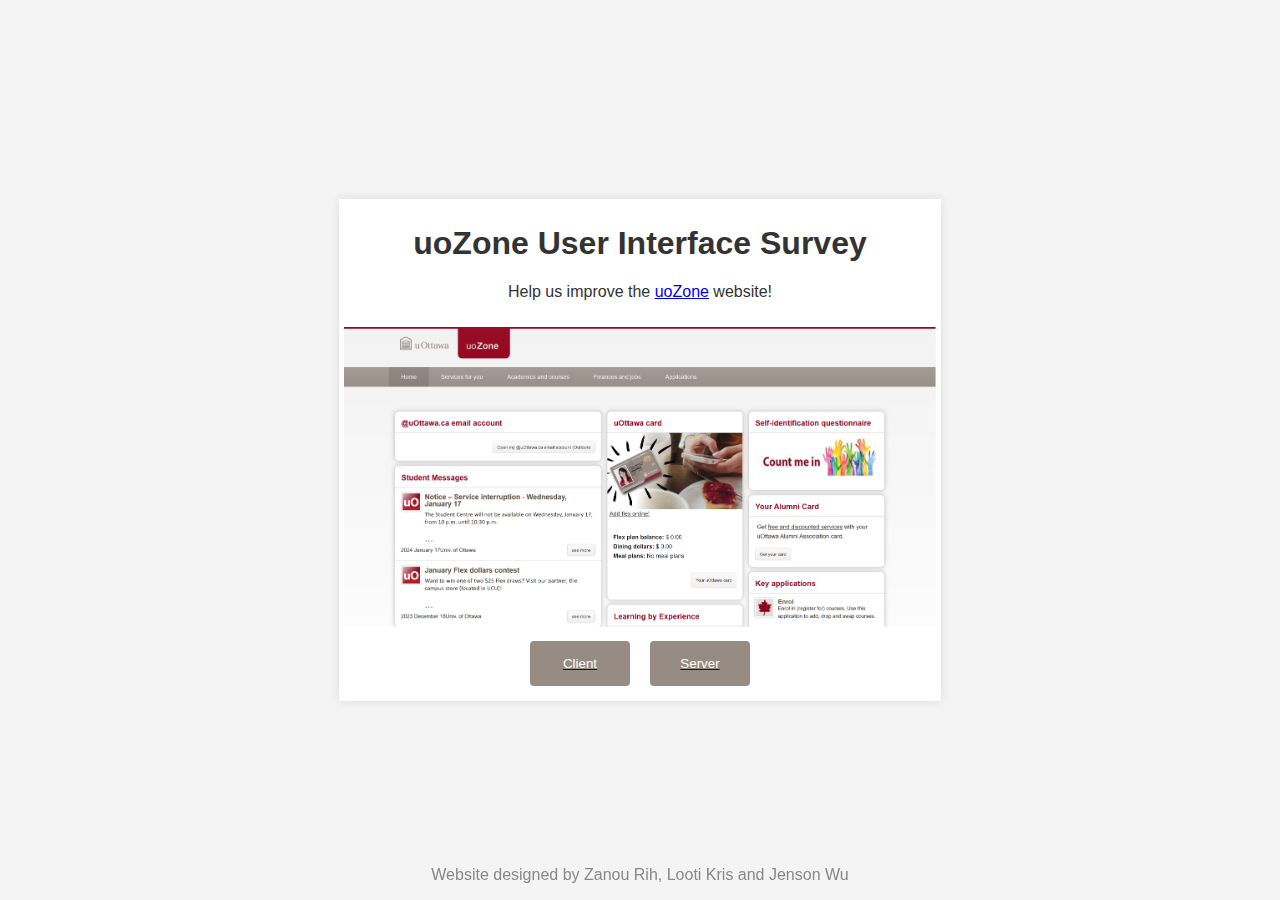
<file: index.html>
<!DOCTYPE html>
<html lang="en">
<head>
    <meta charset="UTF-8">
    <meta name="viewport" content="width=device-width, initial-scale=1.0">
    <title>User Interface Survey</title>
    <link rel="stylesheet" href="style.css">
</head>
<body>

    <div class="container">
        <h1>uoZone User Interface Survey</h1>
        <p>Help us improve the 
            <a href="https://uozone2.uottawa.ca/" target="_blank">uoZone</a> 
        website!</p>

        <a href="https://uozone2.uottawa.ca/" target="_blank">
            <img src="pics/uozone-homepage.png" alt="Website Screenshot">
        </a>

        <div class="navigation">
            <a href="q1.html"> <button>Client</button> </a>
            <a href="server.html"> <button>Server</button> </a>
        </div>

    </div>

    <p class="signature">Website designed by Zanou Rih, Looti Kris and Jenson Wu</p>

    
</body>
</html>
</file>
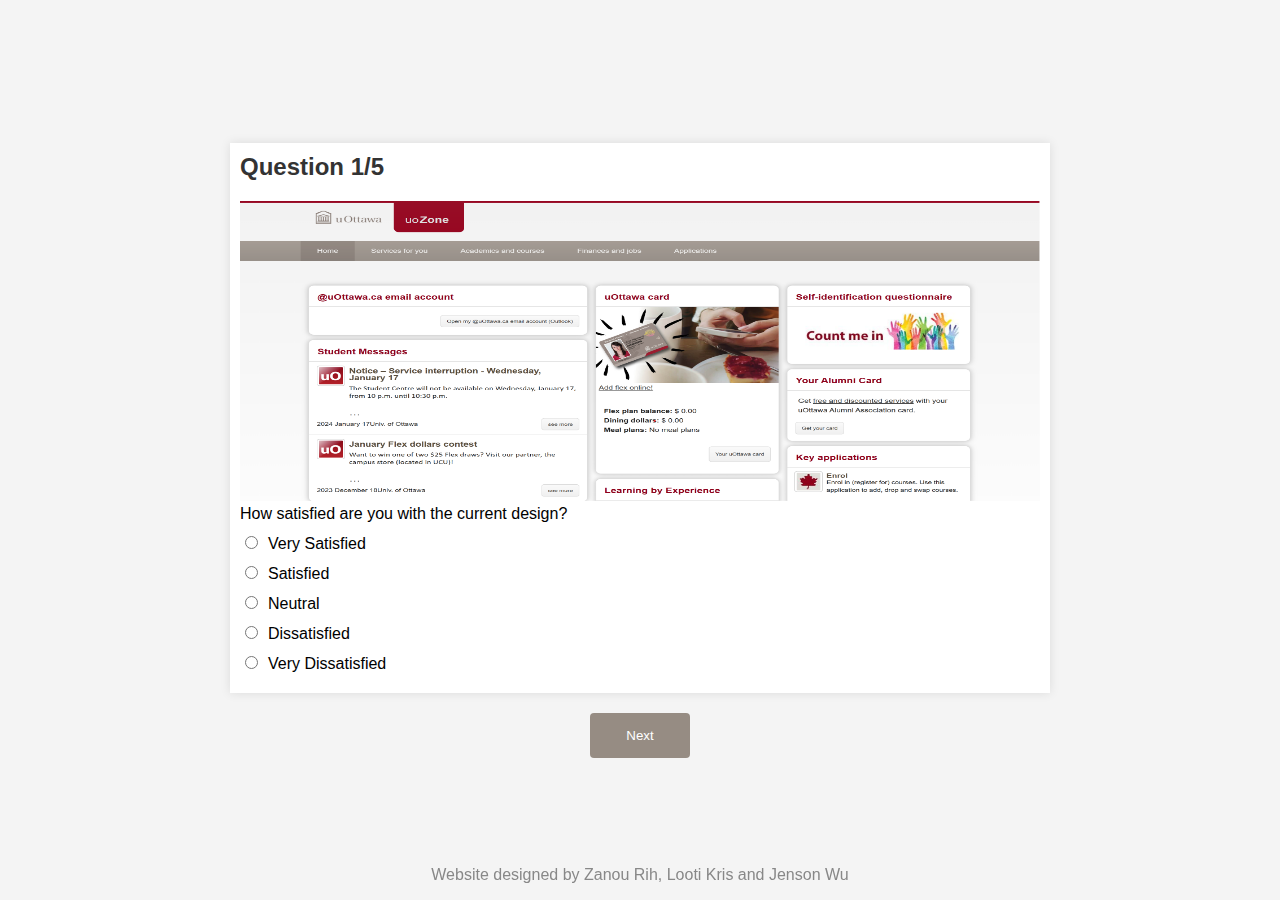
<file: q1.html>
<!DOCTYPE html>
<html lang="en">
<head>
    <meta charset="UTF-8">
    <meta name="viewport" content="width=device-width, initial-scale=1.0">
    <title>Question 1 - Survey</title>
    <link rel="stylesheet" href="style.css">
</head>
<body>
    <!--Question 1 Radio -->
    <div class="question">
        <div class="q-title">Question 1/5</div>

        <a href="https://uozone2.uottawa.ca/" target="_blank">
            <img src="pics/uozone-homepage.png" alt="Website Screenshot">
        </a>
        <label>How satisfied are you with the current design?</label>
        <div class="option">
            <input type="radio" id="option1" name="singleChoice1" value="Option 1">
            <label for="option1">Very Satisfied</label>
        </div>
        
        <div class="option">
            <input type="radio" id="option2" name="singleChoice1" value="Option 2">
            <label for="option2">Satisfied</label>
        </div>

        <div class="option">
            <input type="radio" id="option3" name="singleChoice1" value="Option 3">
            <label for="option3">Neutral</label>
        </div>

        <div class="option">
            <input type="radio" id="option4" name="singleChoice1" value="Option 4">
            <label for="option4">Dissatisfied</label>
        </div>

        <div class="option">
            <input type="radio" id="option5" name="singleChoice1" value="Option 5">
            <label for="option5">Very Dissatisfied</label>
        </div>
    
    </div>

    <button id="nextBtn">Next</button>
    <script>
        document.getElementById("nextBtn").addEventListener("click", function() {
            var selectedValue = document.querySelector('input[name="singleChoice1"]:checked').value;
            if (selectedValue) {
                if(localStorage.getItem("Q1_" + selectedValue) == null){
                    localStorage.setItem("Q1_" + selectedValue, 1);
                } else {
                    localStorage.setItem("Q1_" + selectedValue, parseInt(localStorage.getItem("Q1_" + selectedValue)) + 1);
                }
                window.location.href = "q2.html";
            } else {
                alert("Please select an option before proceeding.");
            }
        });
    </script>

    <p class="signature">Website designed by Zanou Rih, Looti Kris and Jenson Wu</p>
</body>
</html>
</file>
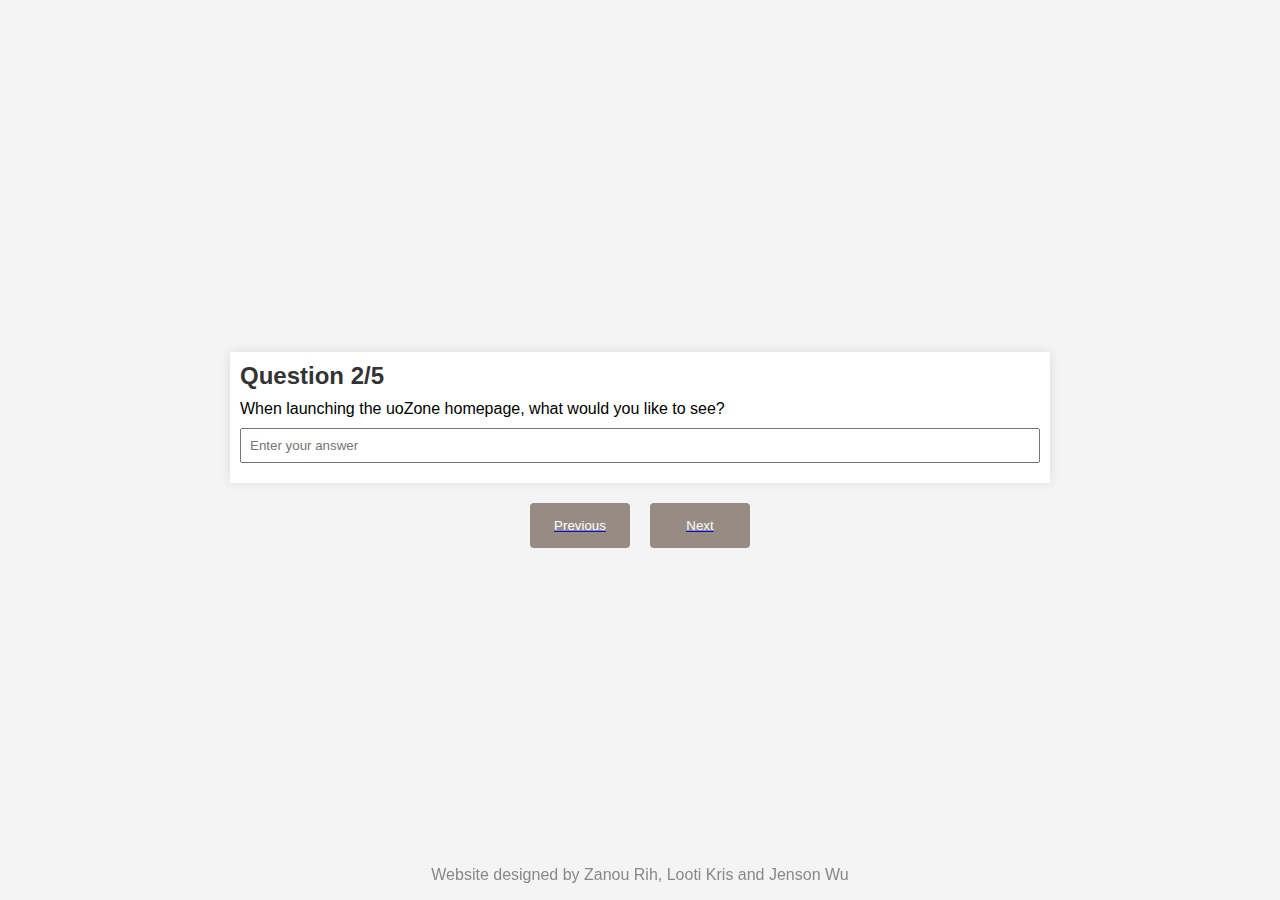
<file: q2.html>
<!DOCTYPE html>
<html lang="en">
<head>
    <meta charset="UTF-8">
    <meta name="viewport" content="width=device-width, initial-scale=1.0">
    <title>Question 2 - Survey</title>
    <link rel="stylesheet" href="style.css">

</head>
<body>

    <!--Question 2 Text based-->
    <div class="question">

        <div class="q-title">Question 2/5</div>

        <label for="textQuestion">When launching the uoZone homepage, what would you like to see?</label>
        <input type="text" id="textQuestion" name="textQuestion" placeholder="Enter your answer">
    </div>

    <div class="navigation">
        <a href="q1.html"> <button>Previous</button> </a>
        <a href="q3.html"> <button>Next</button> </a>
    </div>
    
    <p class="signature">Website designed by Zanou Rih, Looti Kris and Jenson Wu</p>


</body>
</html>
</file>
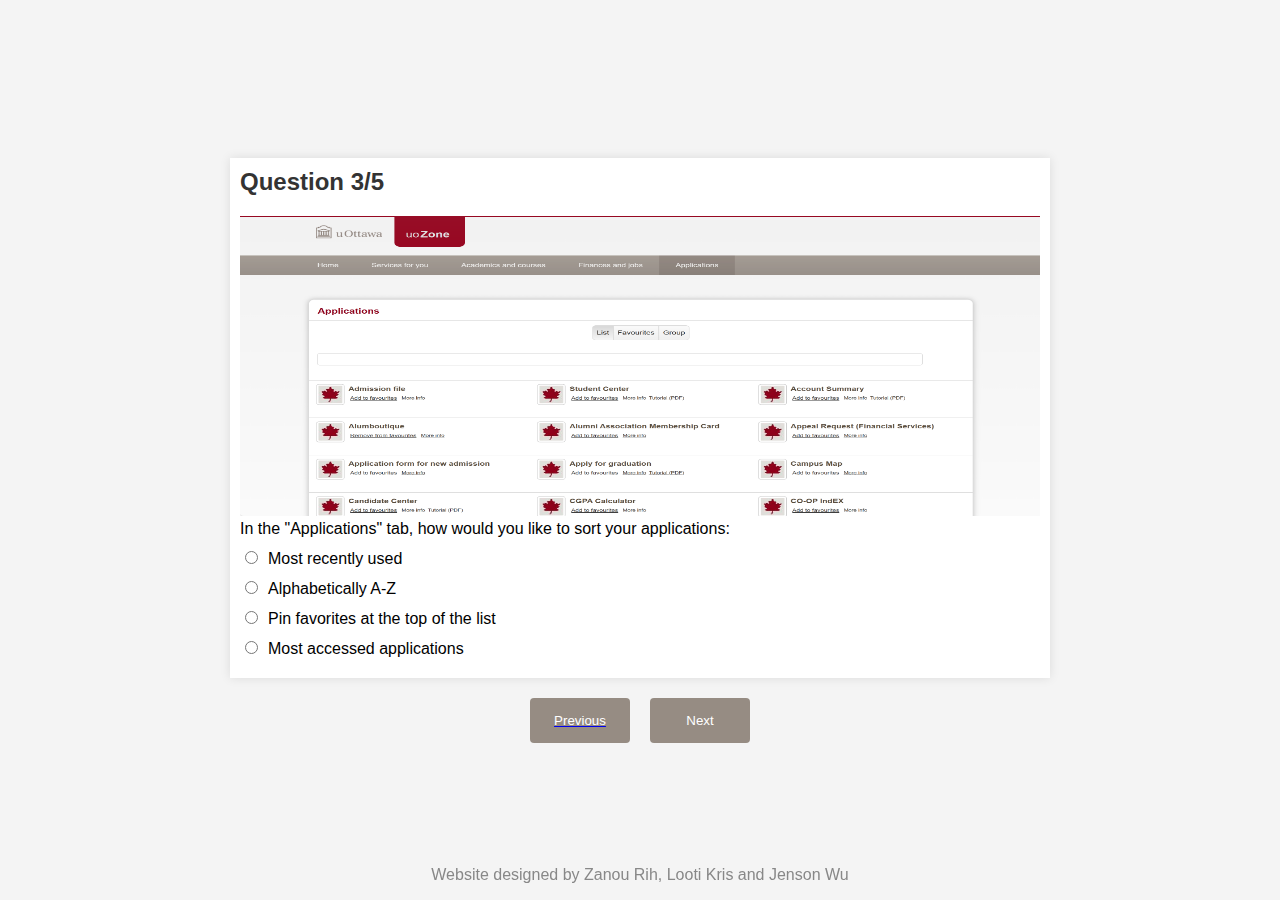
<file: q3.html>
<!DOCTYPE html>
<html lang="en">
<head>
    <meta charset="UTF-8">
    <meta name="viewport" content="width=device-width, initial-scale=1.0">
    <title>Question 3 - Survey</title>
    <link rel="stylesheet" href="style.css">
</head>
<body>
    <!--Question 3 Radio -->
    <div class="question">
        <div class="q-title">Question 3/5</div>
        <a href="https://uozone2.uottawa.ca/apps" target="_blank">
            <img src="pics/uozone-applications.png" alt="Website Screenshot">
        </a>
        <label>In the "Applications" tab, how would you like to sort your applications:</label>
        <div class="option">
            <input type="radio" id="option1" name="singleChoice2" value="Option 1">
            <label for="option1">Most recently used</label>
        </div>
        
        <div class="option">
            <input type="radio" id="option2" name="singleChoice2" value="Option 2">
            <label for="option2">Alphabetically A-Z</label>
        </div>

        <div class="option">
            <input type="radio" id="option3" name="singleChoice2" value="Option 3">
            <label for="option3">Pin favorites at the top of the list</label>
        </div>

        <div class="option">
            <input type="radio" id="option4" name="singleChoice2" value="Option 4">
            <label for="option4">Most accessed applications</label>
        </div>
    </div>

    <div class="navigation">
        <a href="q2.html"> <button>Previous</button> </a>
        <button id="nextBtn">Next</button>
    </div>
    
    <script>
        document.getElementById("nextBtn").addEventListener("click", function() {
            var selectedValue = document.querySelector('input[name="singleChoice2"]:checked').value;
            if (selectedValue) {
                if(localStorage.getItem("Q3_" + selectedValue) == null){
                    localStorage.setItem("Q3_" + selectedValue, 1);
                } else {
                    localStorage.setItem("Q3_" + selectedValue, parseInt(localStorage.getItem("Q3_" + selectedValue)) + 1);
                }
                window.location.href = "q4.html";
            } else {
                alert("Please select an option before proceeding.");
            }
        });
    </script>

    <p class="signature">Website designed by Zanou Rih, Looti Kris and Jenson Wu</p>
</body>
</html>
</file>
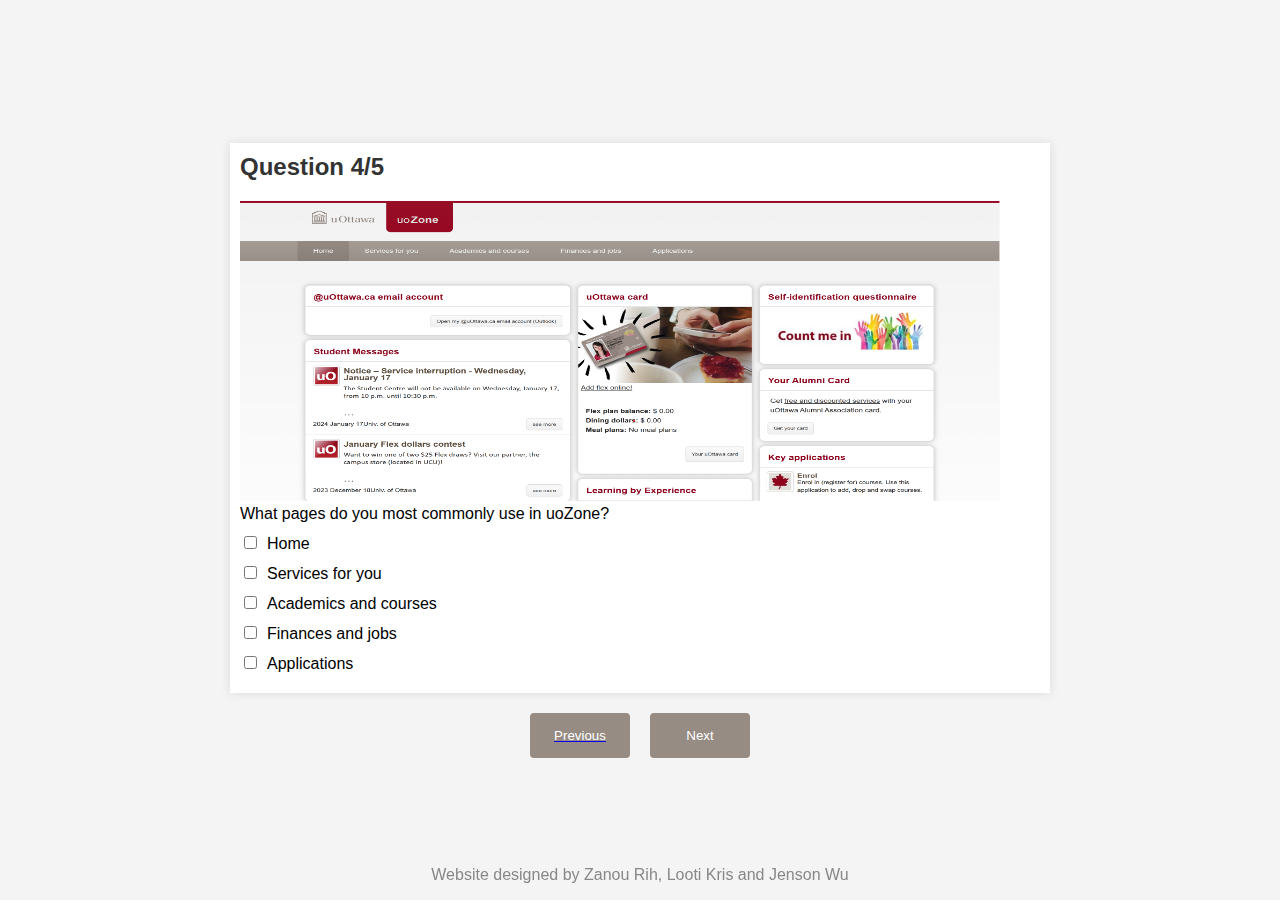
<file: q4.html>
<!DOCTYPE html>
<html lang="en">
<head>
    <meta charset="UTF-8">
    <meta name="viewport" content="width=device-width, initial-scale=1.0">
    <title>Question 4 - Survey</title>
    <link rel="stylesheet" href="style.css">
</head>
<body>
    <script>
        // Initialize index and pics array
        var index = 0;
        const pics = ["pics/uozone-homepage.png", "pics/uozone-services.png", "pics/uozone-academics.png", "pics/uozone-finances.png", "pics/uozone-applications.png"];
        
        // Function to change the image
        function myFunction(i) {
            index = index + i;
            if (index == -1) {
                index = 4;
            } else if (index == 5) {
                index = 0;
            }
            document.getElementById("img").src = pics[index];
        }

        // Function to handle clicking the "Next" button
        function handleNext() {
            var selectedCheckboxes = document.querySelectorAll('input[name="selection[]"]:checked');
            if (selectedCheckboxes.length > 0) {
                selectedCheckboxes.forEach(function(checkbox) {
                    var checkboxValue = checkbox.value;
                    if (localStorage.getItem("Q4_" + checkboxValue) == null) {
                        localStorage.setItem("Q4_" + checkboxValue, 1);
                    } else {
                        localStorage.setItem("Q4_" + checkboxValue, parseInt(localStorage.getItem("Q4_" + checkboxValue)) + 1);
                    }
                });
                window.location.href = "q5.html";
            } else {
                alert("Please select at least one option before proceeding.");
            }
        }
    </script>

    <!--Question 4-->
    <div class="question">
        <div class="q-title">Question 4/5</div>
        <div class="image-container">
            <img class="img" id="img" src="pics/uozone-homepage.png" style="width:100%">
        </div>

        <label for="checkboxQuestion">What pages do you most commonly use in uoZone?</label>
        <div class="option">
            <input type="checkbox" id="checkbox1" name="selection[]" value="Option 1">
            <label for="checkbox1">Home</label>
        </div>
        <div class="option">
            <input type="checkbox" id="checkbox2" name="selection[]" value="Option 2">
            <label for="checkbox2">Services for you</label>
        </div>
        <div class="option">
            <input type="checkbox" id="checkbox3" name="selection[]" value="Option 3">
            <label for="checkbox3">Academics and courses</label>
        </div>
        <div class="option">
            <input type="checkbox" id="checkbox4" name="selection[]" value="Option 4">
            <label for="checkbox4">Finances and jobs</label>
        </div>
        <div class="option">
            <input type="checkbox" id="checkbox5" name="selection[]" value="Option 5">
            <label for="checkbox5">Applications</label>
        </div>
    </div>

    <div class="navigation">
        <a href="q3.html"> <button>Previous</button> </a>
        <button onclick="handleNext()">Next</button>
    </div>
    
    <p class="signature">Website designed by Zanou Rih, Looti Kris and Jenson Wu</p>
</body>
</html>
</file>
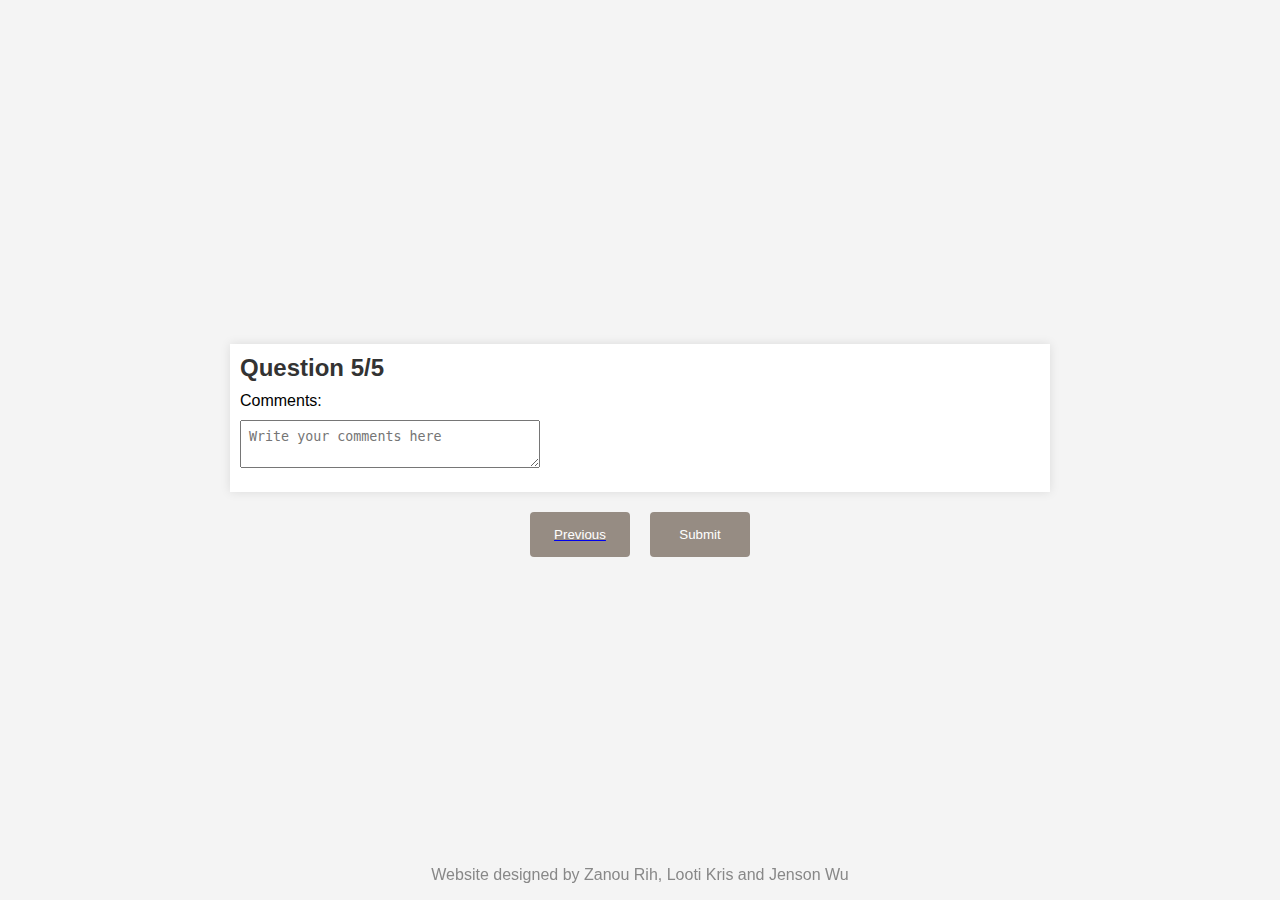
<file: q5.html>
<!DOCTYPE html>
<html lang="en">
<head>
    <meta charset="UTF-8">
    <meta name="viewport" content="width=device-width, initial-scale=1.0">
    <title>Question 5 - Survey</title>
    <link rel="stylesheet" href="style.css">

</head>
<body>

    <!--Question 5-->
    <div class="question">

        <div class="q-title">Question 5/5</div>

        <label for="comments">Comments:</label>
        <textarea id="comments" name="comments" placeholder="Write your comments here"></textarea>
    </div>

    <div class="navigation">
        <a href="q4.html"> <button>Previous</button> </a>
        <button id="submitBtn">Submit</button>
    </div>
    
    <script>
        // Add event listener to the submit button
        document.getElementById("submitBtn").addEventListener("click", function() {

            // Redirect to submit.htm
            

            window.location.href = "submit.html";
        });
    </script>

    <p class="signature">Website designed by Zanou Rih, Looti Kris and Jenson Wu</p>


</body>
</html>
</file>
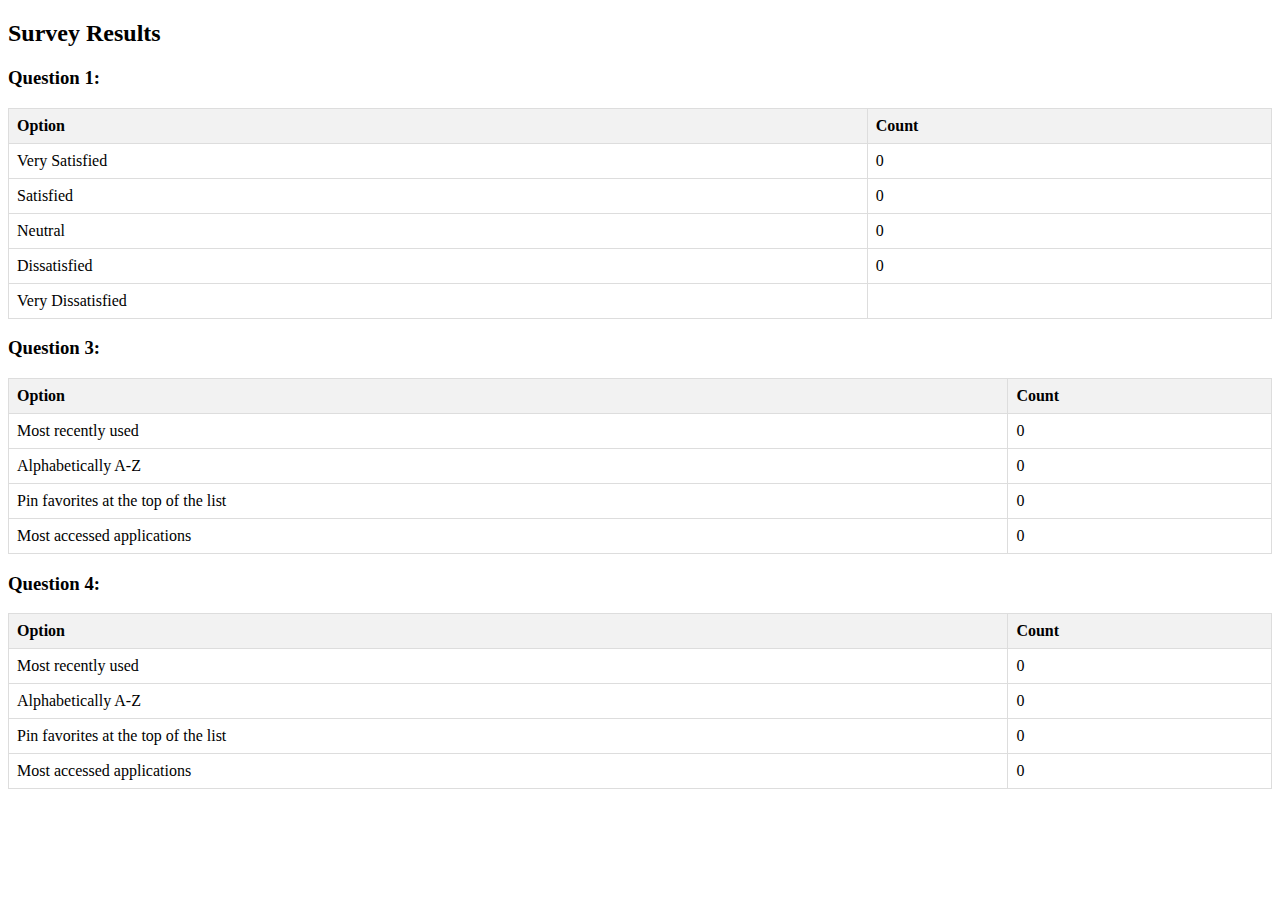
<file: server.html>
<!DOCTYPE html>
<html lang="en">
<head>
    <meta charset="UTF-8">
    <meta name="viewport" content="width=device-width, initial-scale=1.0">
    <title>Survey Results</title>
    <style>
        table {
            border-collapse: collapse;
            width: 100%;
        }
        th, td {
            border: 1px solid #ddd;
            padding: 8px;
            text-align: left;
        }
        th {
            background-color: #f2f2f2;
        }
    </style>
</head>
<body>
    <h2>Survey Results</h2>
    
    <h3>Question 1:</h3>
    <table>
        <tr>
            <th>Option</th>
            <th>Count</th>
        </tr>
        <tr>
            <td>Very Satisfied</td>
            <td id="q1_option1"></td>
        </tr>
        <tr>
            <td>Satisfied</td>
            <td id="q1_option2"></td>
        </tr>
        <tr>
            <td>Neutral</td>
            <td id="q1_option3"></td>
        </tr>
        <tr>
            <td>Dissatisfied</td>
            <td id="q1_option4"></td>
        </tr>
        <tr>
            <td>Very Dissatisfied</td>
            <td id="q1_option5"></td>
        </tr>
    </table>

    <h3>Question 3:</h3>
    <table>
        <tr>
            <th>Option</th>
            <th>Count</th>
        </tr>
        <tr>
            <td>Most recently used</td>
            <td id="q3_option1"></td>
        </tr>
        <tr>
            <td>Alphabetically A-Z</td>
            <td id="q3_option2"></td>
        </tr>
        <tr>
            <td>Pin favorites at the top of the list</td>
            <td id="q3_option3"></td>
        </tr>
        <tr>
            <td>Most accessed applications</td>
            <td id="q3_option4"></td>
        </tr>
    </table>

    <h3>Question 4:</h3>
    <table>
        <tr>
            <th>Option</th>
            <th>Count</th>
        </tr>
        <tr>
            <td>Most recently used</td>
            <td id="q4_option1"></td>
        </tr>
        <tr>
            <td>Alphabetically A-Z</td>
            <td id="q4_option2"></td>
        </tr>
        <tr>
            <td>Pin favorites at the top of the list</td>
            <td id="q4_option3"></td>
        </tr>
        <tr>
            <td>Most accessed applications</td>
            <td id="q4_option4"></td>
        </tr>
    </table>

    <script>
        // Function to get the value from local storage and display it in the table
        function displayResults(questionNumber) {
            var options = ["Option 1", "Option 2", "Option 3", "Option 4"];
            options.forEach(function(option, index) {
                var count = localStorage.getItem("Q" + questionNumber + "_" + option);
                document.getElementById("q" + questionNumber + "_option" + (index + 1)).textContent = count || 0;
            });

            document.getElementById("q1_option5").textContent = localStorage.getItem("Q1_Option 1");
        }

        // Call displayResults function for each question
        displayResults(1);
        displayResults(3);
        displayResults(4);
    </script>
</body>
</html>
</file>
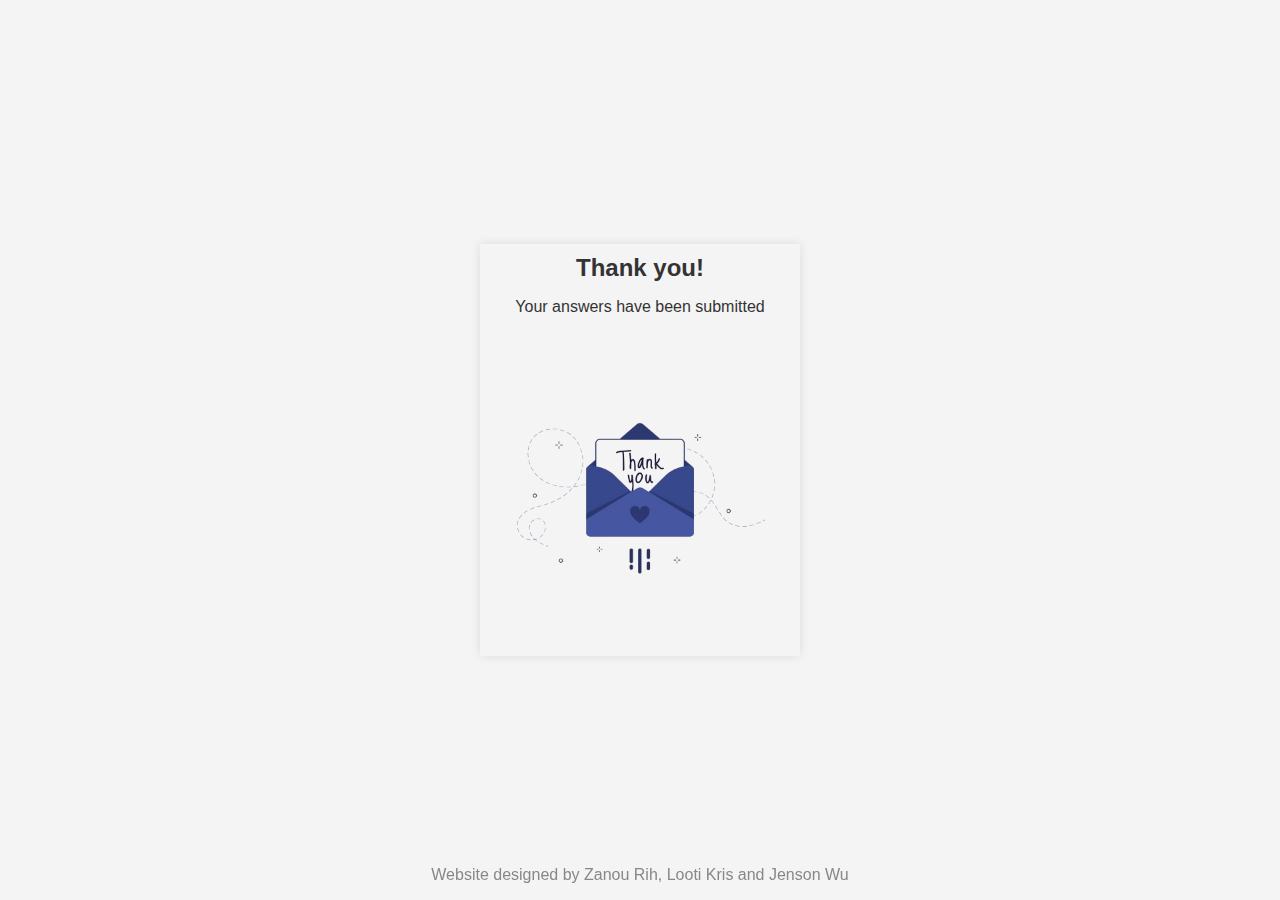
<file: submit.html>
<!DOCTYPE html>
<html lang="en">
<head>
    <meta charset="UTF-8">
    <meta name="viewport" content="width=device-width, initial-scale=1.0">
    <title>Thank you!</title>
    <link rel="stylesheet" href="style.css">

</head>
<body>

    <!--Sumbission-->
    <div class="submission">

        <div class="q-title" id="thanks">Thank you!</div>
        <p>Your answers have been submitted</p>

        <img src="pics/thanks.png" alt="Thank you Illustration">

    </div>
    
    <p class="signature">Website designed by Zanou Rih, Looti Kris and Jenson Wu</p>


</body>
</html>
</file>
<file: style.css>
body {
    font-family: 'Arial', sans-serif;
    background-color: #f4f4f4;
    margin: 0;
    padding: 0;
    display: flex;
    flex-direction: column;
    align-items: center;
    justify-content: center;
    height: 100vh;
    margin: 0;
}

.container {
    max-width: 800px;
    margin: 5px auto;
    padding: 5px;
    background-color: #fff;
    box-shadow: 0 0 10px rgba(0, 0, 0, 0.1);
}

h1,p, #thanks {
    color: #333;
    text-align: center;
}

img {
    width: 100%;
    max-height: 300px;
    margin-top: 10px;
}

form {
    margin-top: 10px;
}

.question {
    width: 800px;
    margin: 10px auto;
    padding: 10px;
    background-color: #fff;
    box-shadow: 0 0 10px rgba(0, 0, 0, 0.1);
}

.submission {
    width: auto;
    margin: 10px auto;
    padding: 10px;
    box-shadow: 0 0 10px rgba(0, 0, 0, 0.1);
}

.q-title {
    font-size: 1.5em;
    font-weight: bold;
    margin-bottom: 10px;
    color: #333;
}


.option {
    display: flex;
    align-items:baseline;
}

label {
    display:flex;
    margin-bottom: 10px;
    /*font-weight: bold;*/
}

input[type="text"],
textarea,
select {
    width: 100%;
    padding: 8px;
    box-sizing: border-box;
    margin-bottom: 10px;
}

.option input[type="checkbox"], input[type="radio"],
.option label {
    margin-right: 10px;
}

textarea {
    width: 300px;
}

.navigation {
    display: flex;
    align-items: center;
    justify-content: center;
    width: 100%;
}

button {
    width: 100px;
    background-color: #968c83;
    color: #fff;
    padding: 15px;
    border: none;
    border-radius: 4px;
    cursor: pointer;
    display: block;
    margin: 10px;
    text-decoration: none !important;
}

button:hover {
    background-color: #b9bf15;
}

.signature {
    text-align: center;
    margin-top: 20px;
    color: #888;
    position: fixed;
    bottom: 0;
    width: 100%;
}

/* Container needed to position the button. Adjust the width as needed */
.image-container {
    position: relative;
    width:95%;
  }
  
  /* Make the image responsive */
  .image-container img {
    width: 100%;
    height: auto;
  }
  

/* Style the button and place it in the middle of the container/image */
.image-container .next {
    position: absolute;
    top: 50%;
    right: 0%;
    background-color: #55555562;
    color: white;
    font-size: 16px;
    border: none;
    cursor: pointer;
    border-radius: 5px;
    width: auto;
  }

  .image-container .prev {
    position: absolute;
    top: 50%;
    left: 0%;
    background-color: #55555562;
    color: white;
    font-size: 16px;
    border: none;
    cursor: pointer;
    border-radius: 5px;
    width: auto;

  }  
  
  .image-container .next:hover{
    color: white;
    background-color: black;
  }

  .image-container .prev:hover{
    color: white;
    background-color: black;
  }
</file>
